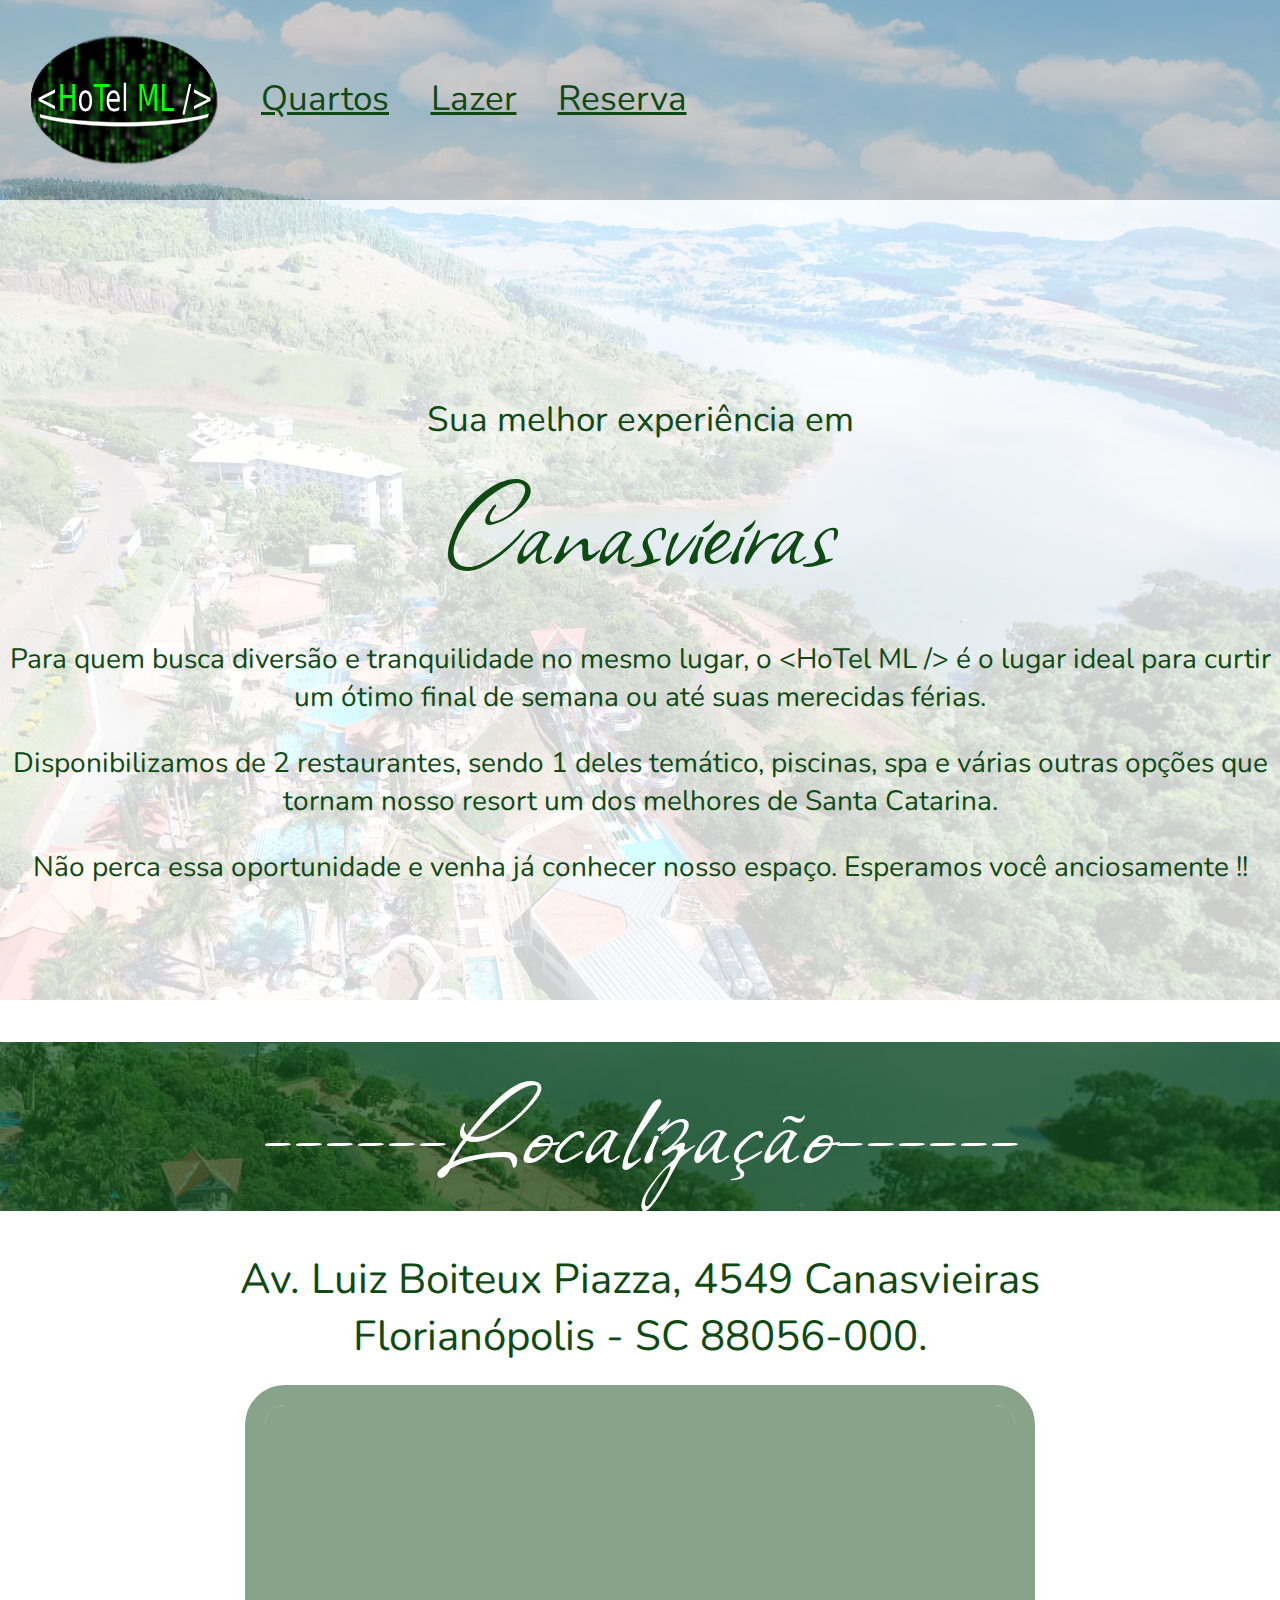
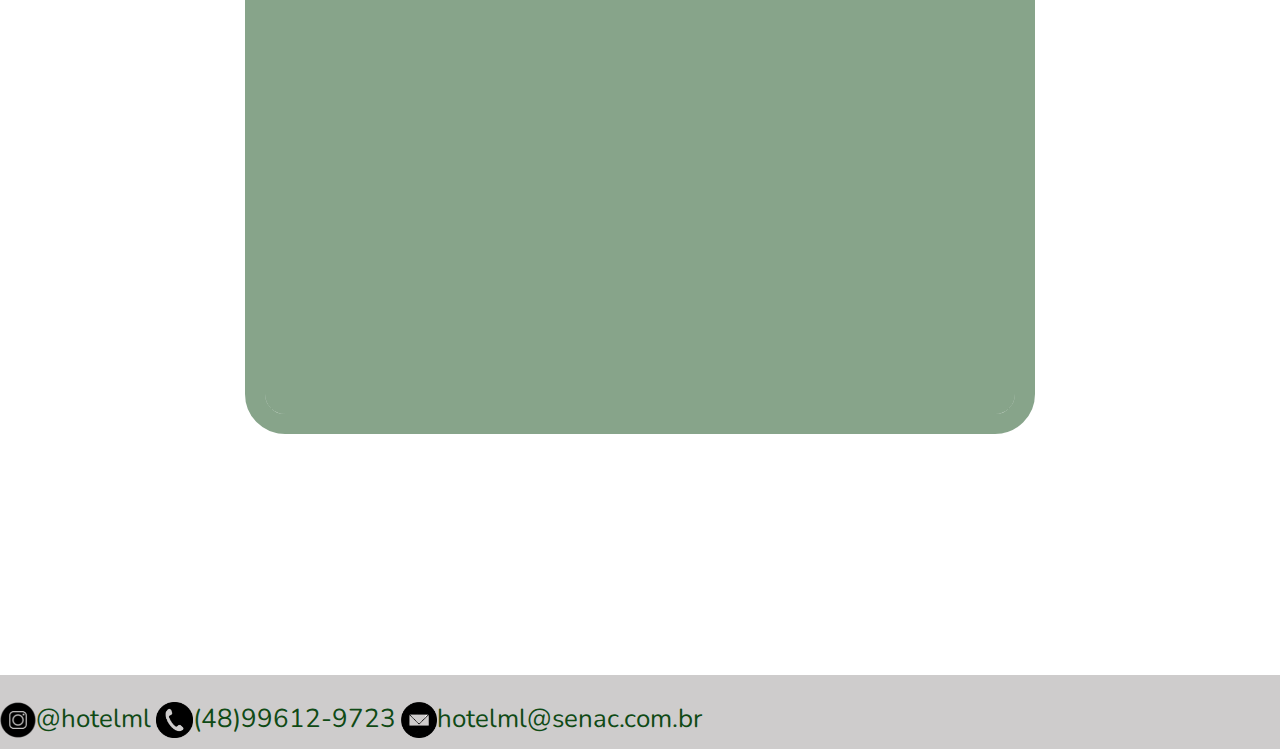
<file: index.html>
<!DOCTYPE html>
<html lang="pt-br">

<head>
    <meta charset="UTF-8">
    <meta http-equiv="X-UA-Compatible" content="IE=edge">
    <meta name="viewport" content="width=device-width, initial-scale=1.0">

    <link rel="stylesheet" href="geral.css" type="text/css">

    <!--Icons-->
    <link href="https://fonts.googleapis.com/icon?family=Material+Icons" rel="stylesheet">

    <!--.subtitulo-->
    <link rel="preconnect" href="https://fonts.googleapis.com">
    <link rel="preconnect" href="https://fonts.gstatic.com" crossorigin>
    <link href="https://fonts.googleapis.com/css2?family=Nunito&display=swap" rel="stylesheet">
    <!--.cursiva-->
    <link href="https://fonts.googleapis.com/css2?family=Hurricane&family=Nunito&display=swap" rel="stylesheet">
    <!--allison-->
    <link href="https://fonts.googleapis.com/css2?family=Allison&family=Hurricane&family=Nunito&family=Shadows+Into+Light&display=swap" rel="stylesheet">
    <!--shadows into ligth-->
    <link href="https://fonts.googleapis.com/css2?family=Hurricane&family=Nunito&family=Shadows+Into+Light&display=swap" rel="stylesheet">

    <link rel="icon" type="" href="conteudos/logo.png">
    <title>HoTel ML</title>
</head>

<body id="barraLateral">

    <div class="imgView">
        <div id="cabecalho">
            <header class="fundoCinza">
                <figure class="logo">
                    <a href="index.html"><img src="conteudos/logo.png" alt="Logomarca do HoTel ML"></a>
                </figure>
                <nav class="navegacao">
                    <ul>
                        <li class="subtitulo linkQuartos">
                            <a href="quartos.html">Quartos</a>
                        </li>
                        <li class="subtitulo linkLazer">
                            <a href="lazer.html">Lazer</a>
                        </li>
                        <li class="subtitulo linkSobreNos">
                            <a href="reserva.html">Reserva</a>
                        </li>
                    </ul>
                </nav>
            </header>
        </div>
        <div id="conteudo" class="fundoBranco">
            <main>
                <article>
                    <h1 class="subtitulo">Sua melhor experiência em </h1>
                    <h1 class="cursiva">Canasvieiras</h1>
                    <p class="textos">Para quem busca diversão e tranquilidade no mesmo lugar, o &lt;HoTel ML /&gt; é o
                        lugar ideal para curtir um ótimo final de semana ou até suas merecidas férias.
                    </p>
                    <p class="textos">Disponibilizamos de 2 restaurantes, sendo 1 deles temático, piscinas, spa e várias
                        outras opções que
                        tornam nosso resort um dos melhores de Santa Catarina.
                    </p>
                    <p class="textos">Não perca essa oportunidade e venha já conhecer nosso espaço. Esperamos você
                        anciosamente !!
                    </p>
                </article>
        </div>
    </div>

    <div id="localizacao">
        <div class="imgCorte">
            <h2 class="cursiva  fundoVerde ">------Localização------</h2>
        </div>
    </div>

    <section id="imgFachada">
        <div id="mapaFundoBranco" class="fundoBranco">
            <p class="subtitulo">Av. Luiz Boiteux Piazza, 4549
                Canasvieiras
                Florianópolis - SC
                88056-000.
            </p>
            <div id="mapa">
                <iframe
                    src="https://www.google.com/maps/embed?pb=!1m18!1m12!1m3!1d11910.78822491171!2d-48.449269745934906!3d-27.435040030814744!2m3!1f0!2f0!3f0!3m2!1i1024!2i768!4f13.1!3m3!1m2!1s0x952743b095ccd32d%3A0x8bbebc7176e9808!2sAv.%20Luiz%20Boiteux%20Piazza%2C%204549%20-%20Canasvieiras%2C%20Florian%C3%B3polis%20-%20SC%2C%2088056-000!5e0!3m2!1spt-BR!2sbr!4v1647564176206!5m2!1spt-BR!2sbr"
                    allowfullscreen="" loading="lazy">
                </iframe>
            </div>
        </div>

        <div class="rodape fundoCinza">
            <footer>
                <ul>
                    <li id="insta" class="subtitulo rodape insta">
                        <figure id="iconInsta" class="icon">
                            <img src="conteudos/instapng 1.png" alt="Icone do instagram.">
                        </figure>
                        @hotelml
                    </li>
                    <li id="telefone" class="subtitulo rodape">
                        <figure id="iconTelefone" class="icon">
                            <img src="conteudos/iconTelefone.png" alt="Icone de iconTelefone">
                        </figure>
                        (48)99612-9723
                    </li>
                    <li id="email" class="subtitulo rodape">
                        <figure id="iconEmail" class="icon">
                            <img src="conteudos/iconEmail-removebg-preview.png" alt="Icone de email">
                        </figure>
                        hotelml@senac.com.br
                    </li>
                </ul>
            </footer>
        </div>
    </section>

</body>

</html>
</file>
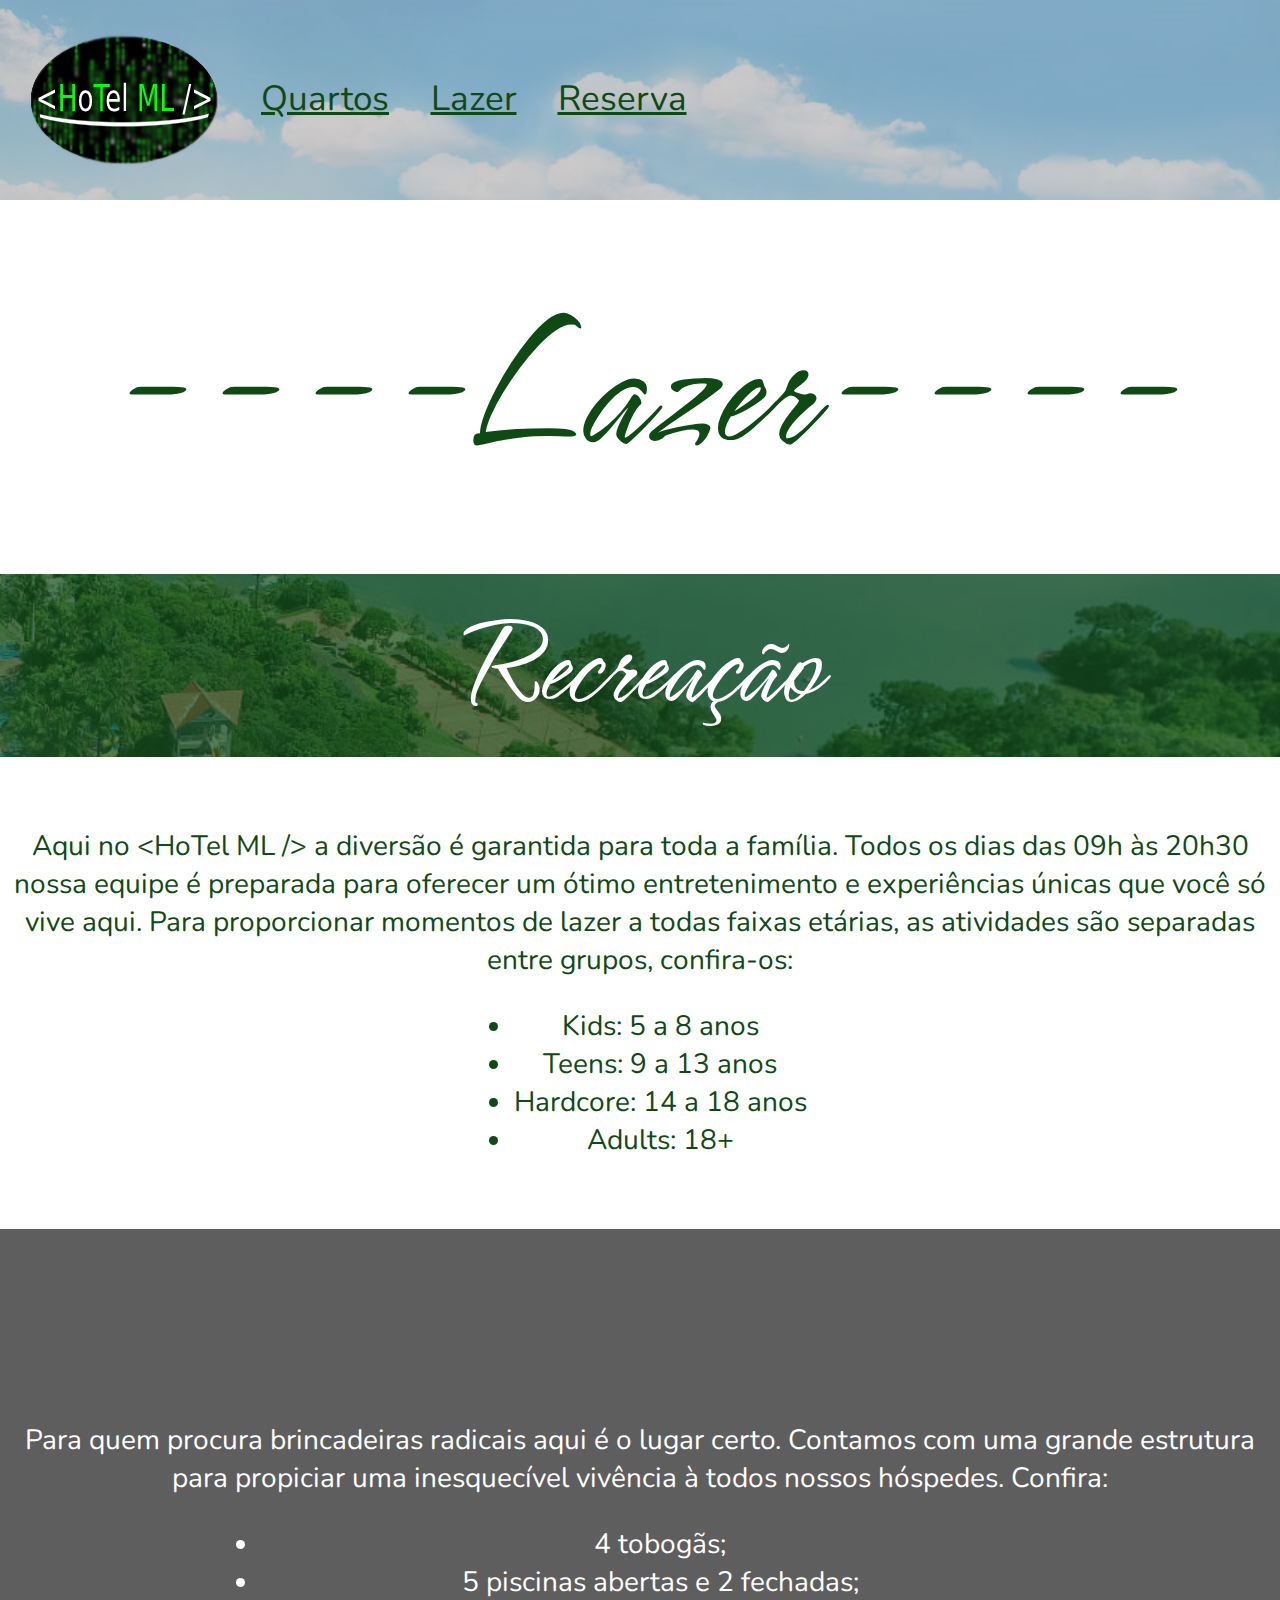
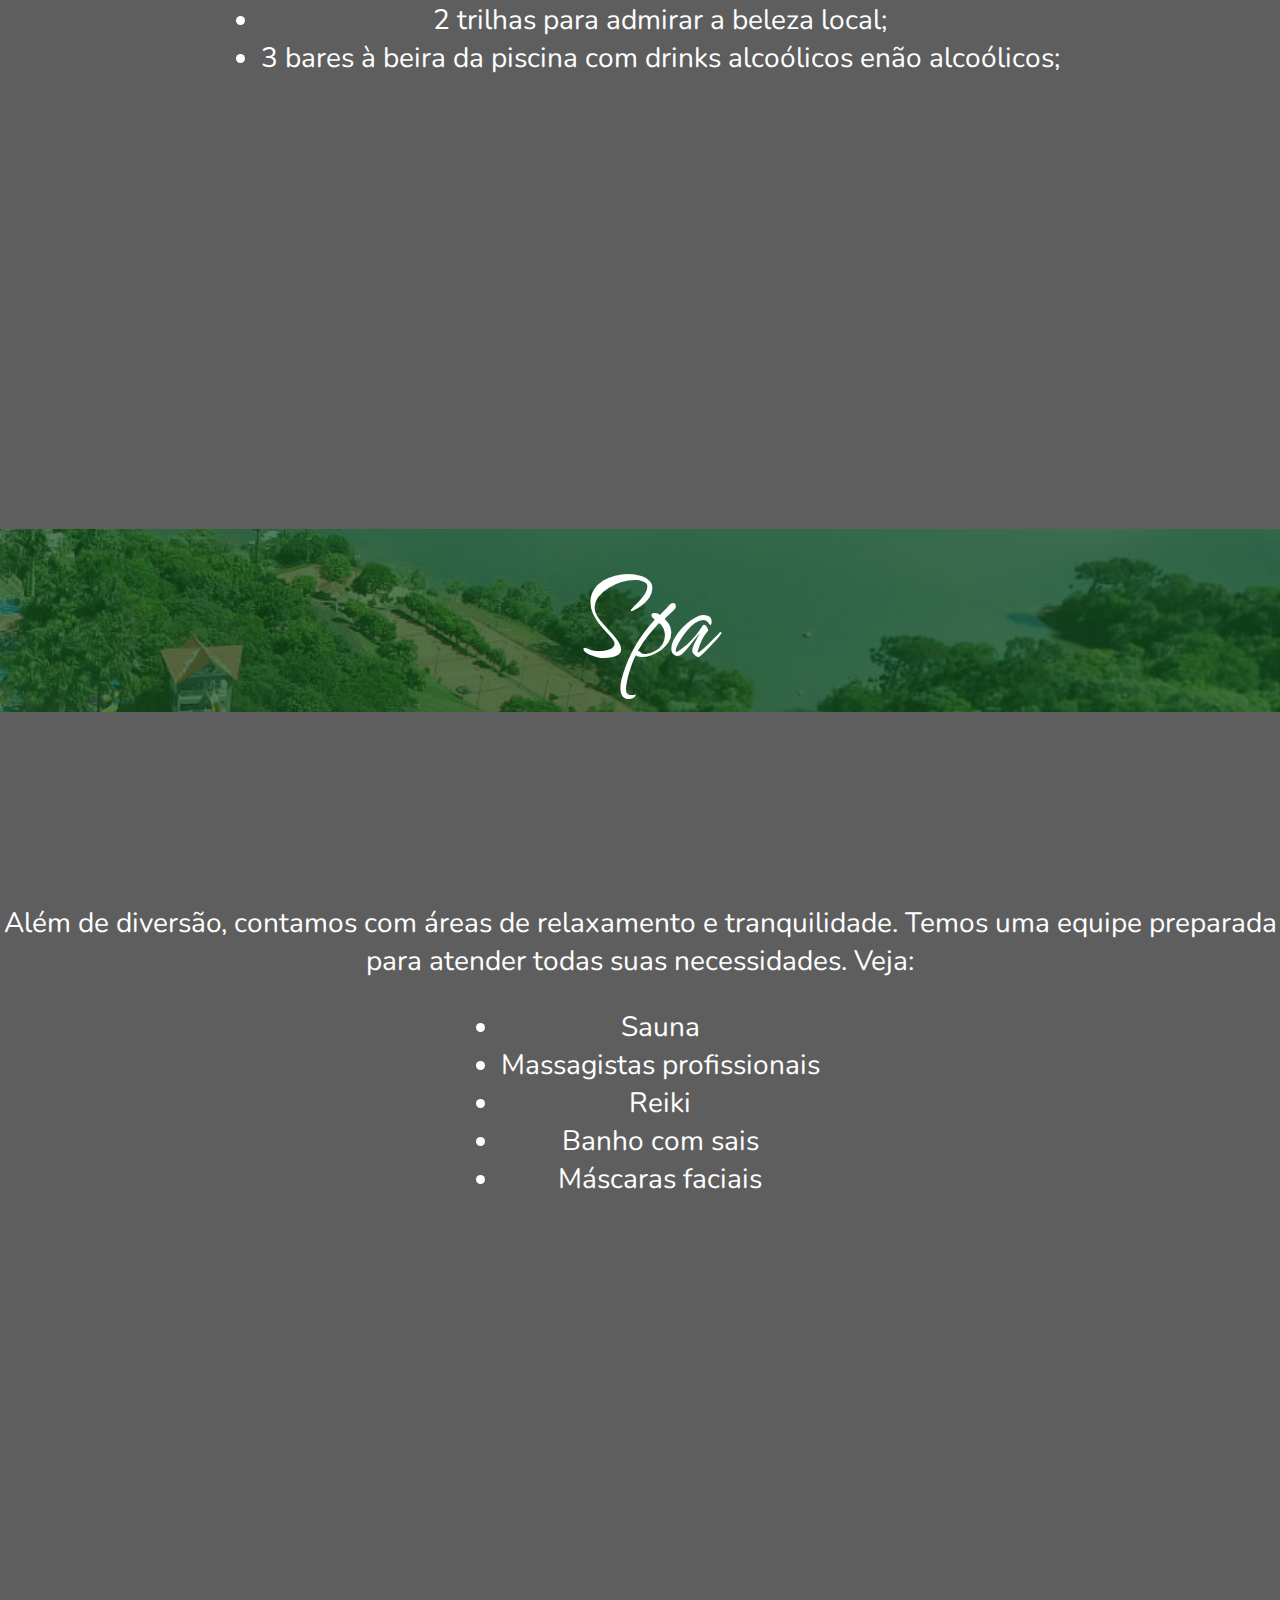
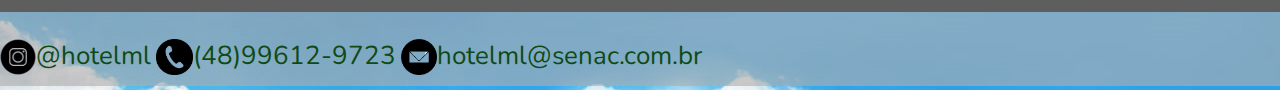
<file: lazer.html>
<!DOCTYPE html>
<html lang="en">

<head>
  <meta charset="UTF-8">
  <meta http-equiv="X-UA-Compatible" content="IE=edge">
  <meta name="viewport" content="width=device-width, initial-scale=1.0">

  <link rel="stylesheet" href="geral.css" type="text/css">

  <!--Icons-->
  <link href="https://fonts.googleapis.com/icon?family=Material+Icons" rel="stylesheet">

  <!--.subtitulo-->
  <link rel="preconnect" href="https://fonts.googleapis.com">
  <link rel="preconnect" href="https://fonts.gstatic.com" crossorigin>
  <link href="https://fonts.googleapis.com/css2?family=Nunito&display=swap" rel="stylesheet">

  <!--.cursiva-->
  <link href="https://fonts.googleapis.com/css2?family=Hurricane&family=Nunito&display=swap" rel="stylesheet">

  <link rel="icon" type="" href="conteudos/logo.png">
  <title>HoTel ML</title>

</head>

<body id="barraLateral" class="scrollbar">
  <div id="cabecalho" class="imgCeu">
    <header class="fundoCinza">
      <figure class="logo">
        <a href="index.html"><img src="conteudos/logo.png" alt="Logomarca do HoTel ML"></a>
      </figure>
      <nav class="navegacao">
        <ul>
          <li class="subtitulo linkQuartos">
            <a href="quartos.html">Quartos</a>
          </li>
          <li class="subtitulo linkLazer">
            <a href="lazer.html">Lazer</a>
          </li>
          <li class="subtitulo linkReserva">
            <a href="reserva.html">Reserva</a>
          </li>
        </ul>
      </nav>
    </header>
  </div>

  <div id="conteudo">
    <main>
      <h1 class="cursiva fundoVazio" >----Lazer----</h1>

      <article id="articleSpa">
        <div class="imgCorte">
          <h2 class="cursiva  fundoVerde">Recreação</h2>
        </div>
        <section class="textoFundoVazio">
          <p class="textos">
            Aqui no &lt;HoTel ML /&gt; a diversão é garantida para toda a família. Todos os dias das 09h às 20h30 nossa
            equipe é preparada
            para oferecer um ótimo entretenimento e experiências únicas que você só vive aqui.
            Para proporcionar momentos de lazer a todas faixas
            etárias, as atividades são separadas entre grupos, confira-os:
            <ul class="textos textoli">
              <li>Kids: 5 a 8 anos</li>
              <li>Teens: 9 a 13 anos</li>
              <li>Hardcore: 14 a 18 anos</li>
              <li>Adults: 18+</li>
            </ul>
          </p>
        </section>

        <section id="imgPiscina">
          <div class="fundoPreto">
            <p class="textos branco">
              Para quem procura brincadeiras radicais aqui é o lugar certo. Contamos com uma grande estrutura para
              propiciar
              uma inesquecível vivência à todos nossos hóspedes. Confira:
              <ul class=" textos textoli branco">
                <li>4 tobogãs;</li>
                <li>5 piscinas abertas e 2 fechadas;</li>
                <li>2 trilhas para admirar a beleza local;</li>
                <li>3 bares à beira da piscina com drinks alcoólicos enão alcoólicos;</li>
              </ul>
            </p>
          </div>
        </section>

        <div class="imgCorte">
          <h2 class="cursiva fundoVerde">Spa</h2>
        </div>

        <section id="imgSpa">
          <div class="fundoPreto">
            <p class="textos branco">
              Além de diversão, contamos com áreas de relaxamento e tranquilidade. Temos uma equipe preparada para atender
              todas suas necessidades. Veja:
              <ul class="textos textoli branco">
                <li>Sauna</li>
                <li>Massagistas profissionais</li>
                <li>Reiki</li>
                <li>Banho com sais</li>
                <li>Máscaras faciais</li>
              </ul>
            </p>
          </div>
        </section>
      </article>

      

    </main>
  </div>

  <div class="rodape imgCeu">
    <footer class="fundoCinza">
        <ul>
            <li class="subtitulo rodape">
                <figure id="iconInsta" class="icon">
                    <img src="conteudos/instapng 1.png" alt="Icone do instagram.">
                </figure>
                @hotelml
            </li>
            <li id="telefone" class="subtitulo rodape">
                <figure id="iconTelefone" class="icon">
                    <img src="conteudos/iconTelefone.png" alt="Icone de iconTelefone">
                </figure>
                (48)99612-9723
            </li>
            <li class="subtitulo rodape">
                <figure id="iconEmail" class="icon">
                    <img src="conteudos/iconEmail-removebg-preview.png" alt="Icone de email">
                </figure>
                hotelml@senac.com.br
            </li>
        </ul>
    </footer>
</div>

</body>

</html>
</file>
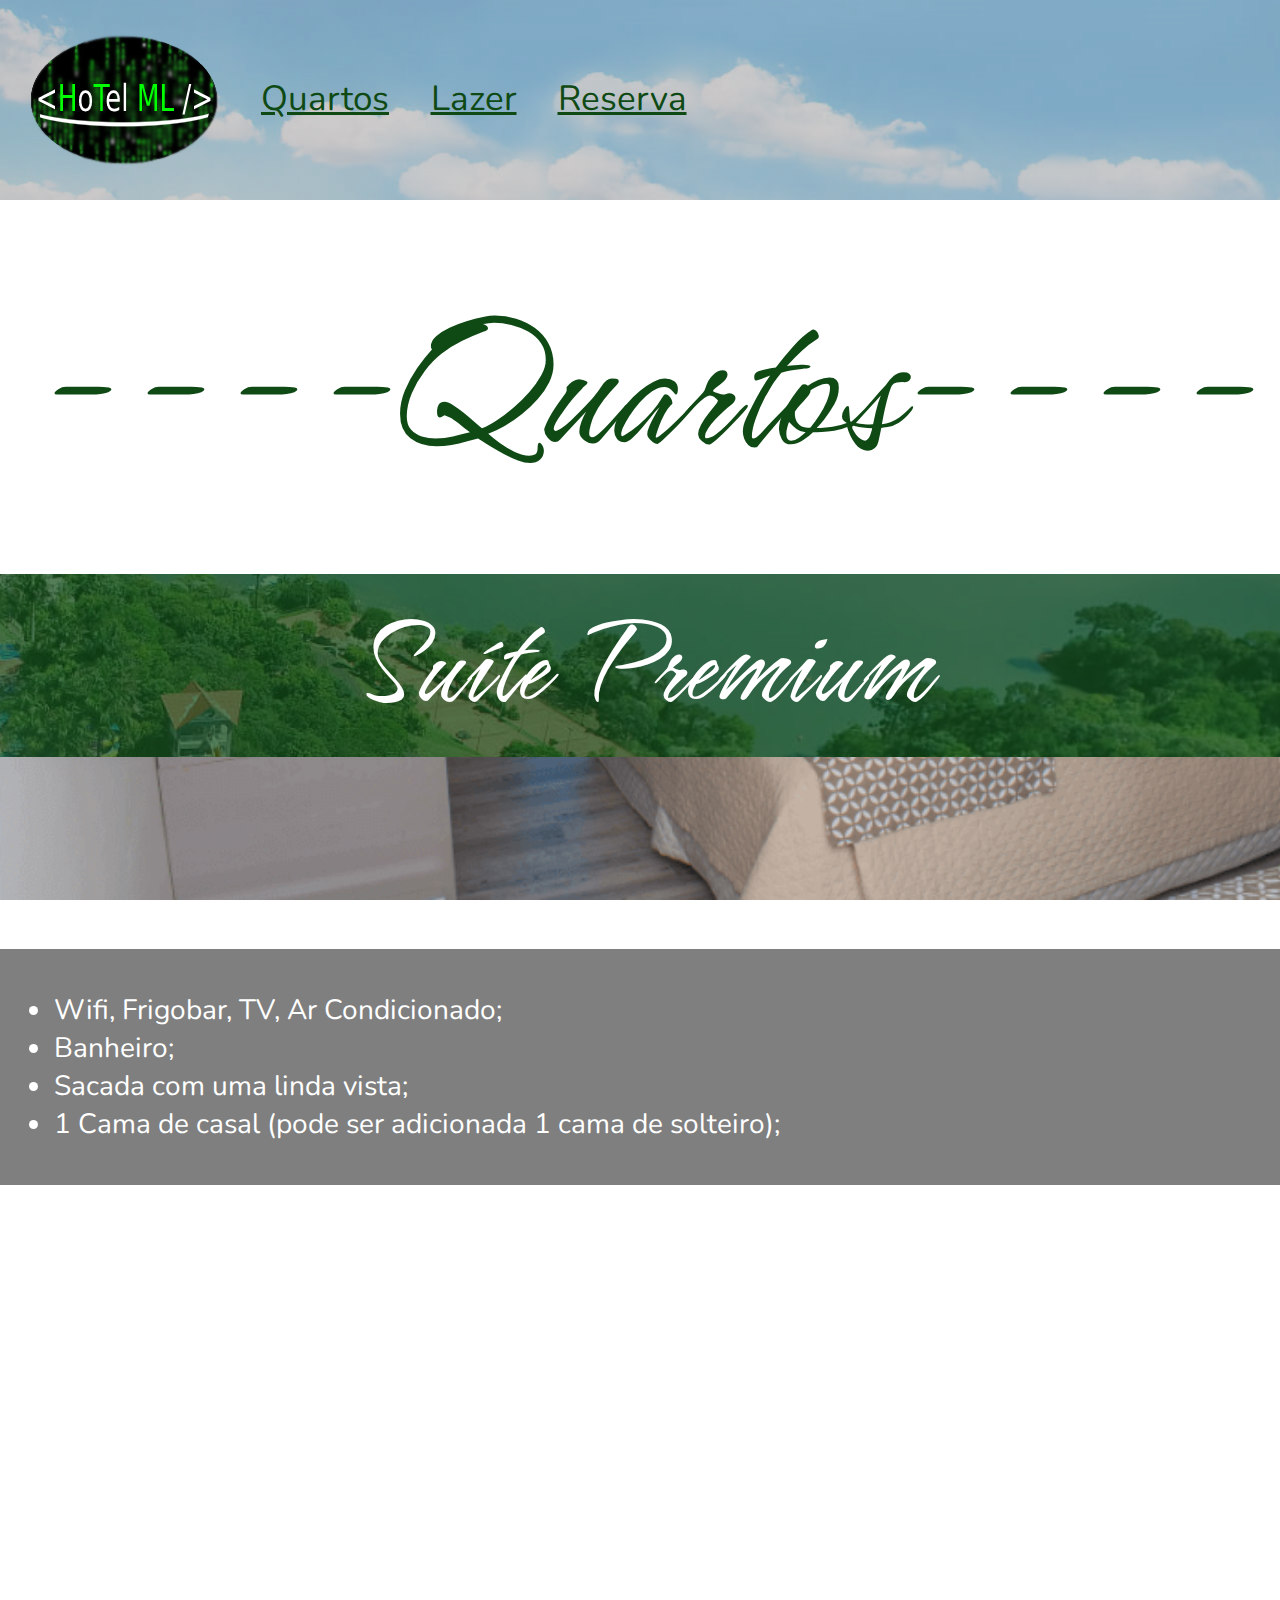
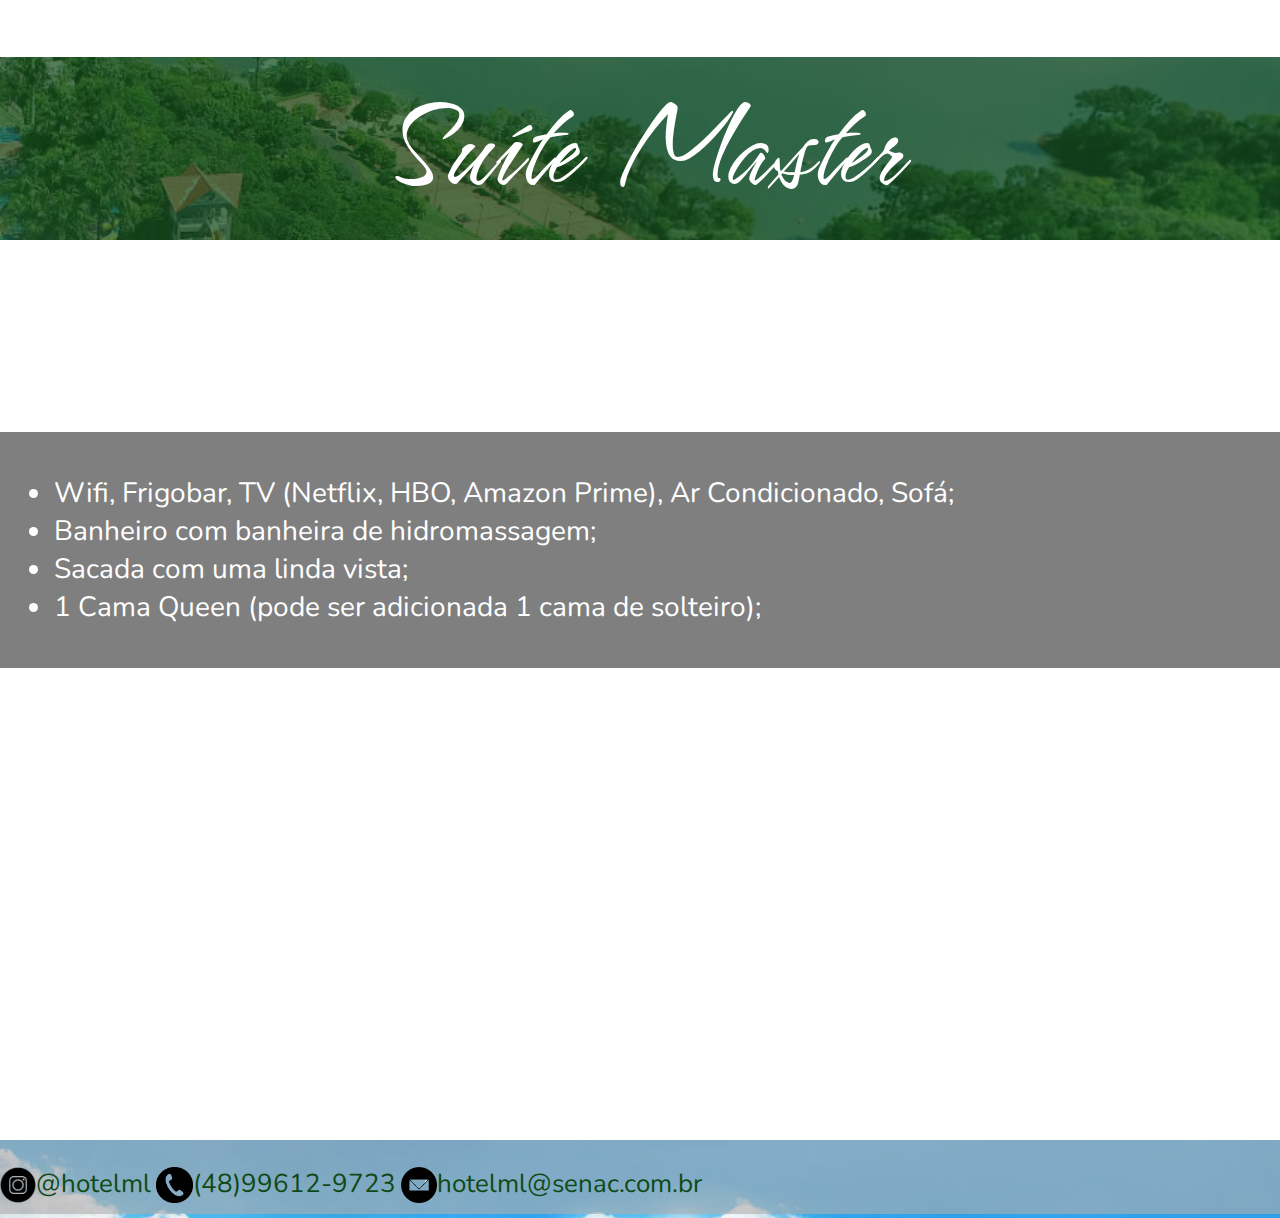
<file: quartos.html>
<!DOCTYPE html>
<html lang="pt-br">

<head>
    <meta charset="UTF-8">
    <meta http-equiv="X-UA-Compatible" content="IE=edge">
    <meta name="viewport" content="width=device-width, initial-scale=1.0">

    <link rel="stylesheet" href="geral.css" type="text/css">

    <!--Icons-->
    <link href="https://fonts.googleapis.com/icon?family=Material+Icons" rel="stylesheet">

    <!--.subtitulo-->
    <link rel="preconnect" href="https://fonts.googleapis.com">
    <link rel="preconnect" href="https://fonts.gstatic.com" crossorigin>
    <link href="https://fonts.googleapis.com/css2?family=Nunito&display=swap" rel="stylesheet">

    <!--.cursiva-->
    <link href="https://fonts.googleapis.com/css2?family=Hurricane&family=Nunito&display=swap" rel="stylesheet">

    <link rel="icon" type="" href="conteudos/logo.png">
    <title>HoTel ML</title>
</head>

<body id="barraLateral">
    <div id="cabecalho" class="imgCeu">
        <header class="fundoCinza">
          <figure class="logo">
            <a href="index.html"><img src="conteudos/logo.png" alt="Logomarca do HoTel ML"></a>
          </figure>
          <nav class="navegacao">
            <ul>
              <li class="subtitulo linkQuartos">
                <a href="quartos.html">Quartos</a>
              </li>
              <li class="subtitulo linkLazer">
                <a href="lazer.html">Lazer</a>
              </li>
              <li class="subtitulo linkReserva">
                <a href="reserva.html">Reserva</a>
              </li>
            </ul>
          </nav>
        </header>
      </div>

    <div id="conteudo">
        <main>
            <h1 class="cursiva fundoVazio">----Quartos----</h1>

            <section >
                <div class="imgCorte">
                    <h2 class="cursiva fundoVerde">Suíte Premium</h2>
                </div>
                <div id="imgSuitePremium">
                    <div class="faixaPreta">
                        <ul id="lista" class="textos textoli branco">
                            <li>Wifi, Frigobar, TV, Ar Condicionado;</li>
                            <li>Banheiro;</li>
                            <li>Sacada com uma linda vista;</li>
                            <li>1 Cama de casal (pode ser adicionada 1 cama de solteiro);</li>
                        </ul>
                    </div>
                </div>
            </section>

            <section>
                <div class="imgCorte">
                    <h2 class="cursiva fundoVerde">Suíte Master</h2>
                </div>
                <div id="imgSuiteMaster">
                    <div class="faixaPreta">
                        <ul class="textos branco textoli">
                            <li>Wifi, Frigobar, TV (Netflix, HBO, Amazon Prime), Ar Condicionado, Sofá;</li>
                            <li>Banheiro com banheira de hidromassagem;</li>
                            <li>Sacada com uma linda vista;</li>
                            <li>1 Cama Queen (pode ser adicionada 1 cama de solteiro);</li>
                        </ul>
                    </div>
                </div>
            </section>
        </main>
    </div>


    <div class="rodape imgCeu">
        <footer class="fundoCinza">
            <ul>
                <li class="subtitulo rodape">
                    <figure id="iconInsta" class="icon">
                        <img src="conteudos/instapng 1.png" alt="Icone do instagram.">
                    </figure>
                    @hotelml
                </li>
                <li id="telefone" class="subtitulo rodape">
                    <figure id="iconTelefone" class="icon">
                        <img src="conteudos/iconTelefone.png" alt="Icone de iconTelefone">
                    </figure>
                    (48)99612-9723
                </li>
                <li class="subtitulo rodape">
                    <figure id="iconEmail" class="icon">
                        <img src="conteudos/iconEmail-removebg-preview.png" alt="Icone de email">
                    </figure>
                    hotelml@senac.com.br
                </li>
            </ul>
        </footer>
    </div>
</body>
</html>
</file>
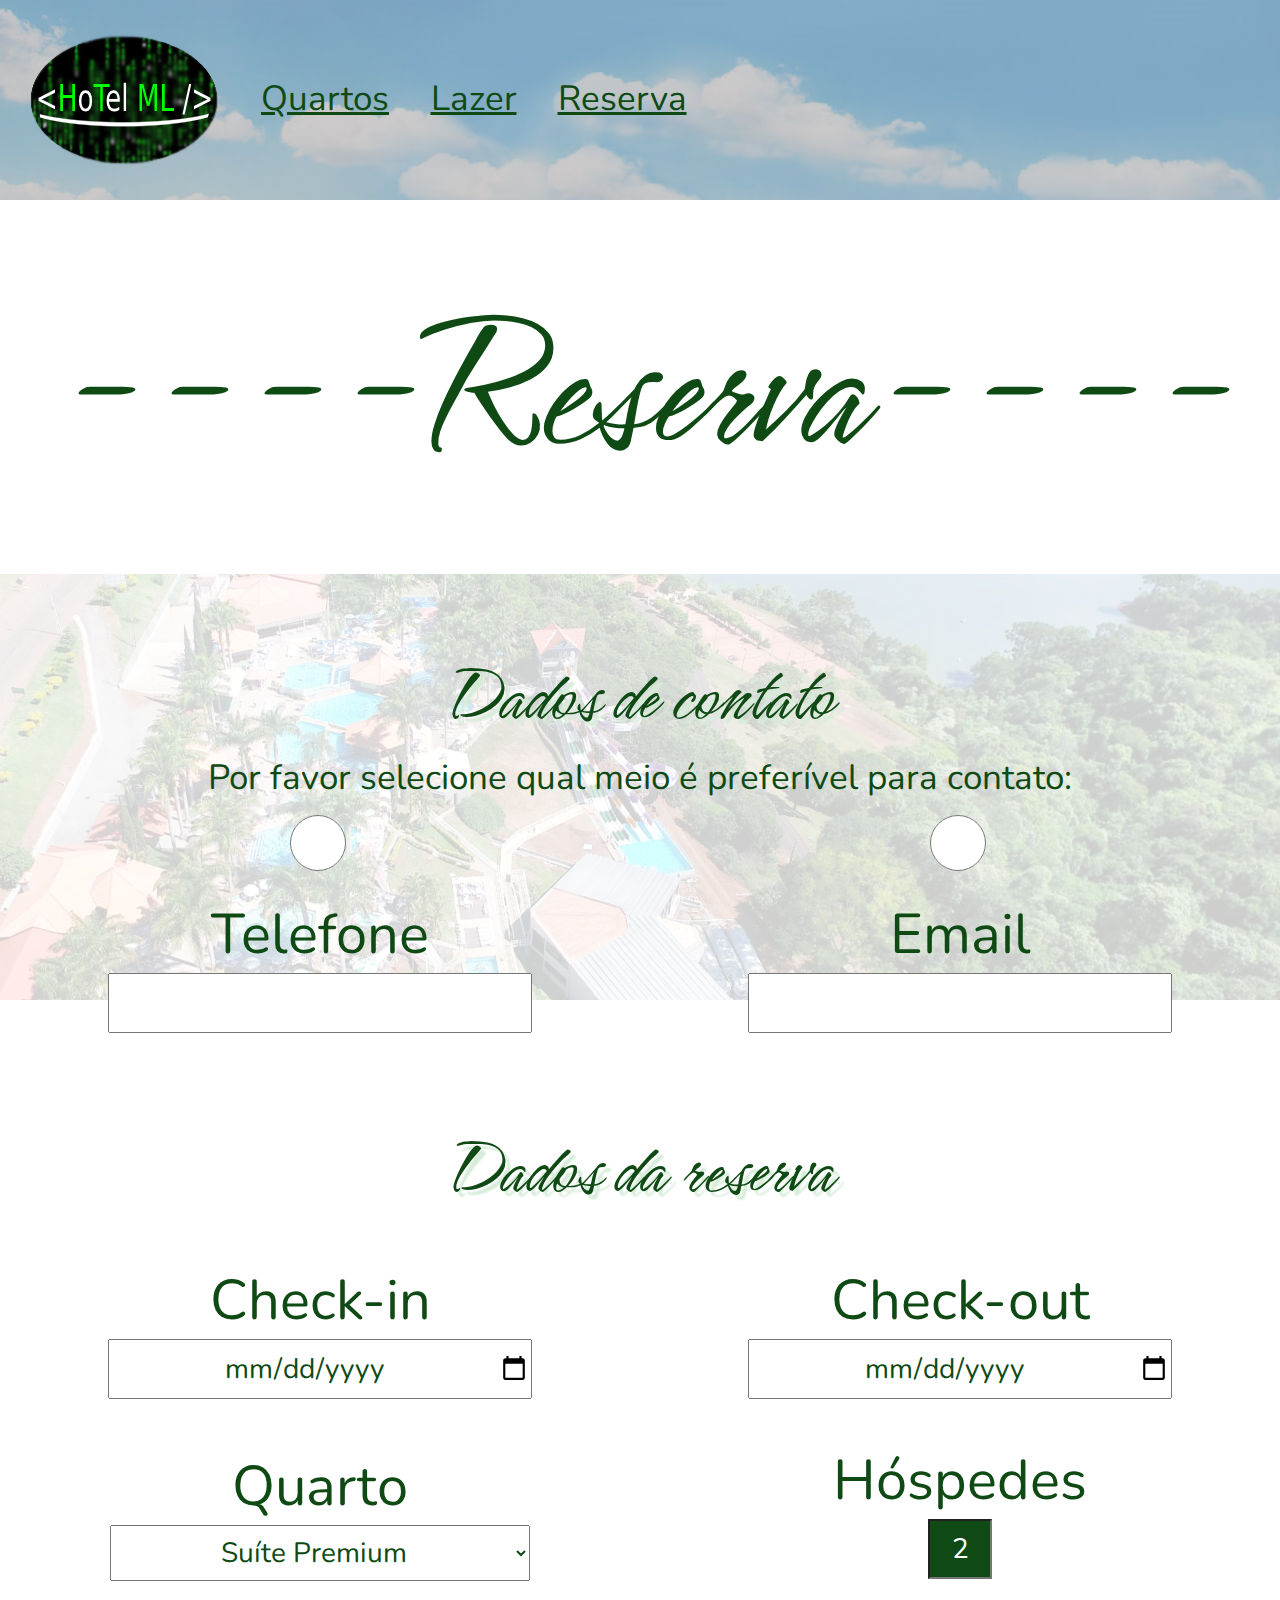
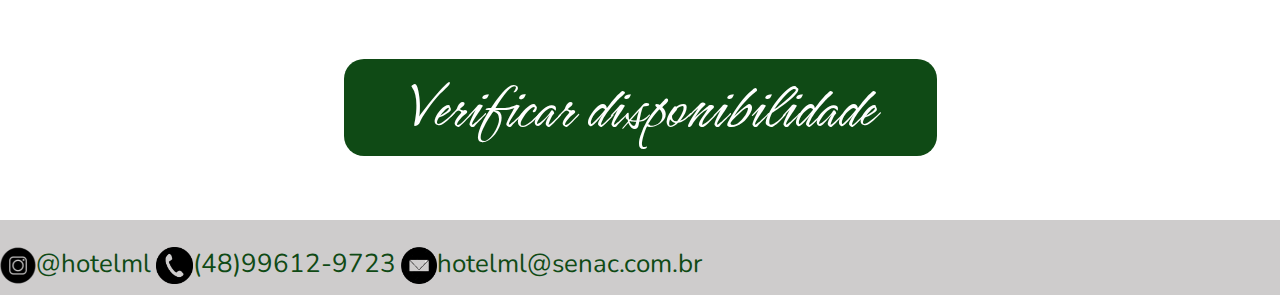
<file: reserva.html>
<!DOCTYPE html>
<html lang="pt-br">

<head>
    <meta charset="UTF-8">
    <meta http-equiv="X-UA-Compatible" content="IE=edge">
    <meta name="viewport" content="width=device-width, initial-scale=1.0">

    <link rel="stylesheet" href="geral.css" type="text/css">
    <script src="geral.js"></script>

    <!--Icons-->
    <link href="https://fonts.googleapis.com/icon?family=Material+Icons" rel="stylesheet">

    <!--.subtitulo-->
    <link rel="preconnect" href="https://fonts.googleapis.com">
    <link rel="preconnect" href="https://fonts.gstatic.com" crossorigin>
    <link href="https://fonts.googleapis.com/css2?family=Nunito&display=swap" rel="stylesheet">

    <!--.cursiva-->
    <link href="https://fonts.googleapis.com/css2?family=Hurricane&family=Nunito&display=swap" rel="stylesheet">

    <link rel="icon" type="" href="conteudos/logo.png">
    <title>HoTel ML</title>


</head>

<body id="barraLateral" class="scrollbar">
    <div id="cabecalho" class="imgCeu">
        <header class="fundoCinza">
            <figure class="logo">
                <a href="index.html"><img src="conteudos/logo.png" alt="Logomarca do HoTel ML"></a>
            </figure>
            <nav class="navegacao">
                <ul>
                    <li class="subtitulo linkQuartos">
                        <a href="quartos.html">Quartos</a>
                    </li>
                    <li class="subtitulo linkLazer">
                        <a href="lazer.html">Lazer</a>
                    </li>
                    <li class="subtitulo linkReserva">
                        <a href="reserva.html">Reserva</a>
                    </li>
                </ul>
            </nav>
        </header>
    </div>


    <h1 class="cursiva fundoVazio">----Reserva----</h1>
    <div class="imgView">
        <div id="formulario" class="fundoBranco">

            <h2 class="cursiva subtitulo">Dados de contato</h2>
            <h3 id="textoRadio" class="subtitulo"> Por favor selecione qual meio é preferível para contato:</h3>
            <div class="linha1">
                <p class="linha">
                    <input class="radio" type="radio" name="contato" value="telefone" onclick="ocultar()" onfocus="ocultarTextoEscondido()">
                    <label class="textos">Telefone</label>
                    <input id="telefoneInput" type="text" name="telefone" data-mask="(00) 0000-0000"
                        data-mask-selectonfocus="true"  onfocus="ocultarTextoEscondido()"/>
                </p>
                <p class="linha">
                    <input class="radio" type="radio" name="contato" value="email" onclick="ocultar()" onfocus="ocultarTextoEscondido()">
                    <label class="textos">Email</label>
                    <input id="emailInput" type="email" name="email"  onfocus="ocultarTextoEscondido()"/>
                </p>
            </div>

            <h2 class="cursiva subtitulo">Dados da reserva</h2>
            <div class="linha1">
                <p id="checkIn" class="linha">
                    <label class="textos">Check-in
                    </label>
                    <input type="date" name="dataCheckIn" id="dataCheckIn" onfocus="ocultarTextoEscondido()"/>
                </p>
                <p id="checkOut" class="linha">
                    <label class="textos">Check-out</label>
                    <input type="date" name="dataCheckOut" id="dataCheckOut" onfocus="ocultarTextoEscondido()">
                </p>
            </div>

            <div class="linha1">
                <p id="quartos" class="linha">
                    <label class="textos linha">Quarto</label>
                    <select name="quartos" class="linha" onfocus="ocultarTextoEscondido()">
                        <optgroup class="linha" value="Quartos">
                            <option value="suitePremium" class="linha">Suíte Premium</option>
                            <option value="suiteMaster" class="linha">Suíte Master</option>
                        </optgroup>
                    </select>
                </p>
                <p id="hospedes" class="linha">
                    <label class="textos linha"> Hóspedes</label>
                    <input type="number" min="1" maxlength="2" id="inputVerde" value="2" onfocus="ocultarTextoEscondido()">
                </p>
            </div>

            <div id="containerBt">
                <input type="button" onclick="exibir()" id="btVerificar" value="Verificar disponibilidade"
                    class="linha cursiva">
            </div>

            <div id="textoEscondido">
                <h2 class="cursiva subtitulo">
                    Obrigado por entrar em contato conosco!
                </h2><br>
                <h3 class="subtitulo">
                    Verifique o seu meio de contato cadastrado, enviaremos uma mensagem para você, além disso, <br> sinta-se à vontade para explorar diferentes datas e acomodações.
                </h3>
                <h3 class="cursiva subtitulo"> 
                    Esperamos você anciosamente !!
                </h3>
            </div>

        </div>
        <div class="rodape fundoCinza">
            <footer>
                <ul>
                    <li class="subtitulo rodape">
                        <figure id="iconInsta" class="icon">
                            <img src="conteudos/instapng 1.png" alt="Icone do instagram.">
                        </figure>
                        @hotelml
                    </li>
                    <li id="telefone" class="subtitulo rodape">
                        <figure id="iconTelefone" class="icon">
                            <img src="conteudos/iconTelefone.png" alt="Icone de iconTelefone">
                        </figure>
                        (48)99612-9723
                    </li>
                    <li class="subtitulo rodape">
                        <figure id="iconEmail" class="icon">
                            <img src="conteudos/iconEmail-removebg-preview.png" alt="Icone de email">
                        </figure>
                        hotelml@senac.com.br
                    </li>
                </ul>
            </footer>
        </div>
    </div>
</body>
</file>
<file: geral.css>
body{
    margin: 0px;
    padding: 0px;
    font-size: 14px;
    min-width: 730px;
}

/*Cabeçalho*/


header.fundoCinza{
    display: grid;
    grid-template-columns: 250px 450px;
}

figure.logo{
    margin: 0%;
    margin-block-start: 0em;
    margin-inline-start: 10%;
    margin-inline-end: 0;
}

.logo img{
    float: left;
}

header nav.navegacao ul{
    display: grid;
    grid-template-columns: 33% 33% 33%;
    margin: 0%;
    margin-block-start: 0;
    margin-block-end: 0;
    margin-inline-start: 0px;
    padding-inline-start: 0px;
    width: fit-content;
    height: 100%;
    align-items: center;
}

li.subtitulo{
    list-style: none;
}

#cabecalho li{
    font-family: 'Nunito', sans-serif, monospace;
    font-size: 250%;
    /* border: 1px solid purple; */
}

#cabecalho li a{
    color: #0F4A15;
    height: 125px;
    margin-top: 0%;
    float: left;
    padding-bottom: 0px;
    padding-top: 75px;
    width: 150px;
    margin: 0px;
}

#cabecalho li a:hover{
    background-color: #2030224d;
    color: #ffff;
    text-shadow: 5px 5px 8px #09220bd7;
    font-weight: 550;
}

.logo a img:hover{
    width: 210px;
    position: fixed;
}



/*rodapé*/
    figure.icon img{
        width: 1.4em;
        height: 1.4em;
        margin-right: 20px;
    }

    footer ul li.subtitulo{
        font-size: 1.85em;
    }

/*
header.fundoCinza{
    height: fit-content;
}

/*imagensGerais*/
.imgView{
    background-image: url(conteudos/imgView1920X1500.jpeg);
    background-repeat: no-repeat;
    background-attachment: fixed;
    background-size: cover;
    height: fit-content;
}

.imgCorte{
    background-image: url(conteudos/imgCorte.png);
    background-repeat: no-repeat;
    background-size: cover;
    height: fit-content;

}

.imgCeu{
    background-image: url(conteudos/imgCeu.png);
    background-repeat: no-repeat;
    background-size: cover;
    height: fit-content;
    margin-bottom: 0;
    padding-bottom: 0;
}

/*Fundos transparentes*/
.fundoPreto{
    display: inline-block;
    background: #000000a1;
    width: 100%;
    height:100%;
    content: counter(lista);
}

.fundoBranco{
    display: block;
    background: #ffffffcc;;
    height:fit-content;
    width: 100%;
    margin-top: 0px;
    padding-bottom: 5%;
}

h2.fundoVerde{
    background-color:  #0f4a15b3;
    width: 100%;
    height: 1em;
}

.fundoCinza{
    display: inline-block;
    background: #b0adad9f;
    height: max-content;
    width: 100%;
}

.fundoVazio{
    padding-top: 0.2em;
    padding-bottom: 0.2em;
}

.textoFundoVazio{
    padding-top: 3em;
    padding-bottom: 3em;
}

/*Conteudo*/
#conteudo.fundoBranco{
    margin-bottom: 0px;
    padding-bottom: 0px;
}

article{
    height: fit-content;
    padding-bottom: 10%;
}

article:first-child{
    padding-top: 14em;
}

h1{
    margin: 0px;
    text-align: center;
}

h2.cursiva.fundoVerde{
    display: inline-block;
    margin: 0px auto auto 0px;
    text-align: center;
    height: fit-content;
    padding-bottom: 0px;
    color: #ffff;
    text-align: center;
}

ul.textoli{
    width: fit-content;
    text-align: center;
}

/*Fonts*/
.subtitulo{
    font-family: 'Nunito', sans-serif;
    font-weight: normal;
    color:#0F4A15;
    font-size: 2.5em;
    text-align: center;
    margin: 0;
}

.subtitulo a{
    font-family: 'Nunito', sans-serif;
    font-weight: normal;
    color:#0F4A15;
}

.cursiva{
    font-family: 'Allison','Hurricane','Nunito', sans-serif;
    font-weight: normal;
    color:#0F4A15;
    font-size: 9.5em;
}

.textos{
    font-family: 'Nunito', sans-serif;
    font-weight: normal;
    color:#0F4A15;
    font-size: 2em;
    text-align: center;
    width: 770px;
    margin-left: auto;
    margin-right: auto;
    /*text-shadow: 5px 5px 30px #000;*/
}

h1.cursiva.fundoVazio{
    font-size: 15em
}


/*Especifico pagina index*/
#imgFachada{
    background-image: url(conteudos/imgFachada.jpg);
    background-repeat: no-repeat;
    background-size: cover;
    height: 100%;
    margin-top: 0px;
    margin-bottom: 0px;
    padding-bottom: 0px;
    padding-top: 0px;
    width: 100%;
    background-attachment: fixed;
}

p.subtitulo{
    font-size: 3em;
    width: 800px;
    margin-left: auto;
    margin-right: auto;
    padding-top: 40px;
}

    /*Div localização*/
#mapa{
    background-color: #0f4a1580;
    outline: 20px solid #0f4a1580;
    border-radius: 20px;
    margin: 40px auto auto auto;
    width: fit-content;
    height: fit-content;
}

#mapa iframe{
    width:750px;
    height:605px;
    border: none;
    border-radius: 20px;
    margin: 0px;
    padding: 0px;
}

#mapaFundoBranco{
    height: 1000px;
}

/*Esecifico pagina quartos*/
#imgSuitePremium{
    background-image: url(conteudos/imgSuitePremium.png);
    background-repeat: no-repeat;
    background-size: cover;
    height: 900px;
    margin-top: 0px;
    margin-bottom: 0px;
    padding-bottom: 0px;
    padding-top: 0px;
    width: 100%;
    background-attachment: fixed;    
    display: inline-block;
}

.faixaPreta ul{
    text-align: left;
    margin-left: 0%;
}

#imgSuiteMaster{
    background-image: url(conteudos/imgSuiteMaster.jpeg);
    background-repeat: no-repeat;
    background-size: cover;
    height: 900px;
    margin-top: 0px;
    margin-bottom: 0px;
    padding-bottom: 0px;
    padding-top: 0px;
    width: 100%;
    background-attachment: fixed;    
    display: inline-block;
}

.faixaPreta{
    /*border: 1px solid red;/*com borda aparece o scroll*/
    height: fit-content;
    width: cover;
    margin-top: 15%;
    padding: 1em ;
    background-color: #00000080;
}

/*Especificos pagina Lazer*/
#imgPiscina{
    background-image: url(conteudos/imgPiscina.jpeg);
    background-repeat: no-repeat;
    background-size: cover;
    height: 900px;
    margin-top: 0px;
    margin-bottom: 0px;
    padding-bottom: 0px;
    padding-top: 0px;
    width: 100%;
    background-attachment: fixed;    
}

.textos.branco{
    color: #ffff;
}

#imgPiscina .fundoPreto .textos:first-child, #imgSpa .textos:first-child{
    padding-top: 15%;
    margin-top: 0;
}

#imgSpa{
    background-image: url(conteudos/imgSpa.png);
    background-repeat: no-repeat;
    background-size: cover;
    height: 900px;
    margin-top: 0px;
    margin-bottom: 0px;
    padding-bottom: 0px;
    padding-top: 0px;
    width: 100%;
    background-attachment: fixed;    
}

#articleSpa{
    padding-bottom: 0;
}

/*Especificos pagina reserva*/
h2.cursiva.subtitulo{
    font-size: 6em;
    text-shadow: 5px 5px 2px #d6ecd8;
    padding-top: 5%;
}

div.linha1{
    display: grid;
    grid-template-columns: 50% 50%;
    margin: 0;
    padding: 0;
    justify-items: center;
    /* border: 1px solid black; */
    width: 100%;
    align-items: center;
}

p.textos, label.textos, #hospedes{
    display: block;
    text-align: center;
    width: fit-content;
}

input{
    cursor: text;
}

input, select{
    width: 15em;
    height: 2em;
    font-family: 'Nunito', sans-serif;
    font-weight: normal;
    color:#0F4A15;
    font-size: 2em;
    text-align: center;
    margin: 0;
    padding: 0;
    padding-inline-start: 0;
}

#linha1 p input{
    margin-top: 5%;
}

p.linha label, label.linha{
    margin-top: 5%;
    font-size: 4em;
}


#inputVerde{
    width: 60px;
    color: #ffff;
    background-color: #0F4A15;
    text-align: center;
    margin: 0;
    padding: 0;
    text-transform: full-width;
    cursor:  text;
    border-image: none;
    
}

#inputVerde::-webkit-inner-spin-button{
    -webkit-appearance: none;
}

#containerBt{
    margin-top: 5%;
    display: block;
    text-align: center;
}

#btVerificar{
    display: inline;
    font-size: 5em;
    width: fit-content;
    height: fit-content;
    padding: 0% 5%;
    color: #ffff;
    background-color: #0F4A15;
    border-radius: 20px;
    border: none;
}

#btVerificar:hover{
    color: #0F4A15;
    background-color: #ffff;
}

#textoEscondido{
    display: none;
    color: #0F4A15;
    margin-top: 5%;
    padding-top: 5%;
    padding-bottom: 10%;
    width: 730px;
    text-align: center;
    background-image:  radial-gradient(#24332544, #08240a6e, #021a04b9);
    border-radius: 20px;
    margin-bottom: 5%;
    margin-left: auto;
    margin-right: auto;
}

#textoEscondido h2, #textoEscondido h3 {
    line-height: 80%;
    height: fit-content;
}

#textoEscondido h2{
    font-size: 6em;
    text-shadow: 1px 1px 2px #d6ecd8;
    padding: 0 5%;
    line-height: 70%;
    display: block;
    text-align: center;
}

#textoEscondido h3{
    font-size: 2em;
    color: #fafffb;
    font-weight: lighter;
    text-shadow: 1px 1px 5px #051806f6;
    width: 500px;
    align-items: center;
    margin-left: auto;
    margin-right: auto;
    padding-bottom: 5%;
}

#textoEscondido h3.cursiva{
    font-size: 5em;
    width: 700px;
    padding-bottom: 0%;
}

/*Rodapé*/
footer ul{
    /* border: 1px solid blue; */
    height: auto;
    width: cover;
    padding: 0;
}

li.subtitulo.rodape{
    /* border: solid 1px red; */
    float: left;
    display: grid;
    grid-template-columns: auto auto auto;
    text-align: left;
    margin: 0;
    padding: 0;
    margin-right: 5px;
    position: static;
    align-items: center;
    padding-bottom: 2px;
}

figure.icon{
    margin: 0;
    width: fit-content;
}

figure.icon img{
    /* border: solid 1px orange; */
    width: 1.4em;
    height: 1.4em;
    object-fit: fill;
    padding: 0;
    margin: 0;
    margin-top: 0.5em;
}

#insta{
    width: auto;
}

#telefone{
    width: auto;
}

#email{
    width: auto;
}

/*teste animação*/
div.faixaPreta ul {
    overflow: hidden;
    white-space: nowrap;
    /*border-right: 1px solid red;*/
    animation: 
        typing 3.5s steps(30, end),
        blink-caret .5s step-end infinite;
}

/*cria efeito de digitalização*/
@keyframes typing {
    from {width: 0;text-align: justify; margin-left: 0;}
    to {width: 100%;}
}

@keyframes blink-caret{
    from, to { border-color: transparent}
    50% {}
}

/*responsividades*/
@media(max-width: 1230px){
    h1.cursiva.fundoVazio {
        font-size: 12em;/*não funciona*/
        /* color: red; */
    }

    input, select{
        width: 15em;
        height: 2em;
        font-size: 1.8em;
    }
}

@media (max-width: 1160px){
    header.fundoCinza{
        display: grid;
        grid-template-columns: 120px 350px;
    }
    
    figure.logo img{
        margin: 0%;
        margin-block-start: 0em;
        margin-inline-start: 0%;
        margin-inline-end: 0;
        width: 140px;
    }
    
    .logo a img:hover{
        width: 150px;
        position: fixed;
    }

    #cabecalho li a{
        color: #0F4A15;
        height: 90px;
        margin-top: 0%;
        float: left;
        padding-bottom: 0px;
        padding-top: 50px;
        width: 100px;
        margin: 0px;
        font-size: 0.8em;
    }

    header nav.navegacao ul{
        margin-inline-start: 40px;
    }

    /*pagina quartos*/
    h1.cursiva.fundoVazio {
        font-size: 10em;/*não funciona*/
        /* color: purple; */
    }

    h2.cursiva.fundoVerde{
        font-size: 8em;
    }

    .textos{
        font-size: 1.7em;
    }
}

@media(max-width: 842px){
    h1.cursiva.fundoVazio {
        font-size: 8em;
        /* color: orange; */
    }

    h2.cursiva.fundoVerde{
        font-size: 7em;
        height: fit-content;
    }

    div.imgCorte{
        height: fit-content;
    }

    .textos{
        font-size: 1.55em;
    }

    input, select{
        width: 15em;
        height: 2em;
        font-size: 1.5em;
    }
}

#barraLateral::-webkit-scrollbar-track{
    box-shadow: inset 0 0 6px #2d5c329c;
    background-color: none;
    border-radius: 10px;
}

#barraLateral::-webkit-scrollbar{
    width: 8px;
    background-color: none;
}

#barraLateral::-webkit-scrollbar-thumb{
    border-radius: 10px;
    background-image: -webkit-linear-gradient(#0f4a15d3, #21772a8f,#18b9289c);
}

/* input.radio{
    background-color: #ddd;
    background-image: -webkit-linear-gradient(#0f4a15d3, #21772a8f,#18b9289c);
    cursor: pointer;
} */
</file>
